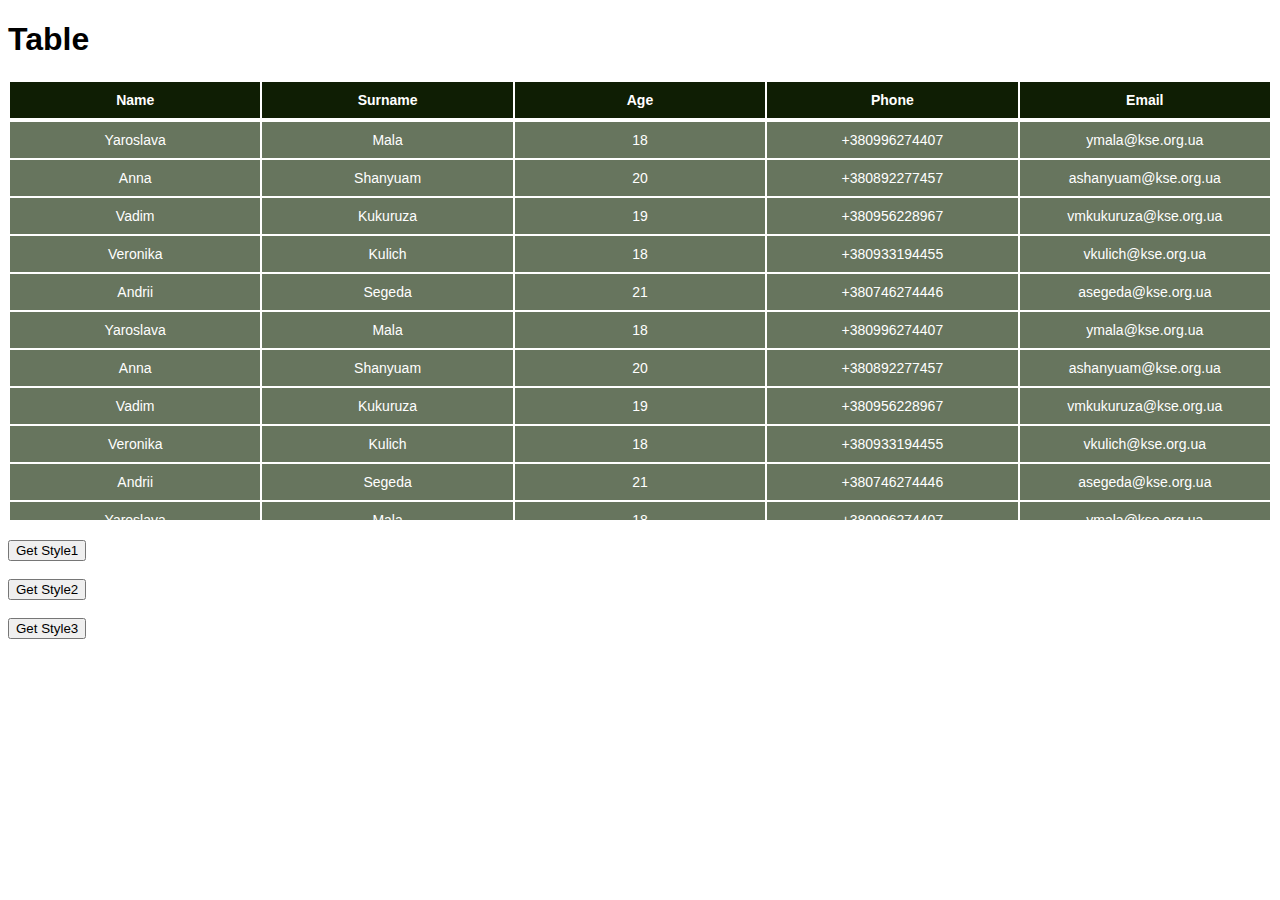
<file: task2/index.html>
<!DOCTYPE html>
<html lang="en">
<head>
    <meta charset="UTF-8">
    <title>Table</title>

    <link rel="stylesheet" href=
        "https://cdnjs.cloudflare.com/ajax/libs/font-awesome/6.2.0/css/all.css"/>
    <link rel="stylesheet" id="styles-id" type="text/css" href="styles/style2.css"/>
</head>

<body>
    
    <h1 style="color: black;">Table</h1>
    <div class="table-scroll">
        <table>
            <thead>
                <tr>
                    <th>Name</th>
                    <th>Surname</th>
                    <th>Age</th>
                    <th>Phone</th>
                    <th>Email</th>
                </tr>
            </thead>
        </table>	
        <div class="content">
            <table>
                <tbody>
                    <tr>
                        <td>Yaroslava</td>
                        <td>Mala</td>
                        <td>18</td>
                        <td>+380996274407</td>
                        <td>ymala@kse.org.ua</td>
                    </tr>
                    <tr>
                        <td>Anna</td>
                        <td>Shanyuam</td>
                        <td>20</td>
                        <td>+380892277457</td>
                        <td>ashanyuam@kse.org.ua</td>
                    </tr>
                    <tr>
                        <td>Vadim</td>
                        <td>Kukuruza</td>
                        <td>19</td>
                        <td>+380956228967</td>
                        <td>vmkukuruza@kse.org.ua</td>
                    </tr>
                    <tr>
                        <td>Veronika</td>
                        <td>Kulich</td>
                        <td>18</td>
                        <td>+380933194455</td>
                        <td>vkulich@kse.org.ua</td>
                    </tr>
                    <tr>
                        <td>Andrii</td>
                        <td>Segeda</td>
                        <td>21</td>
                        <td>+380746274446</td>
                        <td>asegeda@kse.org.ua</td>
                    </tr>
                    <tr>
                        <td>Yaroslava</td>
                        <td>Mala</td>
                        <td>18</td>
                        <td>+380996274407</td>
                        <td>ymala@kse.org.ua</td>
                    </tr>
                    <tr>
                        <td>Anna</td>
                        <td>Shanyuam</td>
                        <td>20</td>
                        <td>+380892277457</td>
                        <td>ashanyuam@kse.org.ua</td>
                    </tr>
                    <tr>
                        <td>Vadim</td>
                        <td>Kukuruza</td>
                        <td>19</td>
                        <td>+380956228967</td>
                        <td>vmkukuruza@kse.org.ua</td>
                    </tr>
                    <tr>
                        <td>Veronika</td>
                        <td>Kulich</td>
                        <td>18</td>
                        <td>+380933194455</td>
                        <td>vkulich@kse.org.ua</td>
                    </tr>
                    <tr>
                        <td>Andrii</td>
                        <td>Segeda</td>
                        <td>21</td>
                        <td>+380746274446</td>
                        <td>asegeda@kse.org.ua</td>
                    </tr>
                    <tr>
                        <td>Yaroslava</td>
                        <td>Mala</td>
                        <td>18</td>
                        <td>+380996274407</td>
                        <td>ymala@kse.org.ua</td>
                    </tr>
                    <tr>
                        <td>Anna</td>
                        <td>Shanyuam</td>
                        <td>20</td>
                        <td>+380892277457</td>
                        <td>ashanyuam@kse.org.ua</td>
                    </tr>
                    <tr>
                        <td>Vadim</td>
                        <td>Kukuruza</td>
                        <td>19</td>
                        <td>+380956228967</td>
                        <td>vmkukuruza@kse.org.ua</td>
                    </tr>
                    <tr>
                        <td>Veronika</td>
                        <td>Kulich</td>
                        <td>18</td>
                        <td>+380933194455</td>
                        <td>vkulich@kse.org.ua</td>
                    </tr>
                    <tr>
                        <td>Andrii</td>
                        <td>Segeda</td>
                        <td>21</td>
                        <td>+380746274446</td>
                        <td>asegeda@kse.org.ua</td>
                    </tr>
                    <tr>
                        <td>Yaroslava</td>
                        <td>Mala</td>
                        <td>18</td>
                        <td>+380996274407</td>
                        <td>ymala@kse.org.ua</td>
                    </tr>
                    <tr>
                        <td>Anna</td>
                        <td>Shanyuam</td>
                        <td>20</td>
                        <td>+380892277457</td>
                        <td>ashanyuam@kse.org.ua</td>
                    </tr>
                    <tr>
                        <td>Vadim</td>
                        <td>Kukuruza</td>
                        <td>19</td>
                        <td>+380956228967</td>
                        <td>vmkukuruza@kse.org.ua</td>
                    </tr>
                    <tr>
                        <td>Veronika</td>
                        <td>Kulich</td>
                        <td>18</td>
                        <td>+380933194455</td>
                        <td>vkulich@kse.org.ua</td>
                    </tr>
                    <tr>
                        <td>Andrii</td>
                        <td>Segeda</td>
                        <td>21</td>
                        <td>+380746274446</td>
                        <td>asegeda@kse.org.ua</td>
                    </tr>
                    <tr>
                        <td>Yaroslava</td>
                        <td>Mala</td>
                        <td>18</td>
                        <td>+380996274407</td>
                        <td>ymala@kse.org.ua</td>
                    </tr>
                    <tr>
                        <td>Anna</td>
                        <td>Shanyuam</td>
                        <td>20</td>
                        <td>+380892277457</td>
                        <td>ashanyuam@kse.org.ua</td>
                    </tr>
                    <tr>
                        <td>Vadim</td>
                        <td>Kukuruza</td>
                        <td>19</td>
                        <td>+380956228967</td>
                        <td>vmkukuruza@kse.org.ua</td>
                    </tr>
                    <tr>
                        <td>Veronika</td>
                        <td>Kulich</td>
                        <td>18</td>
                        <td>+380933194455</td>
                        <td>vkulich@kse.org.ua</td>
                    </tr>
                    <tr>
                        <td>Andrii</td>
                        <td>Segeda</td>
                        <td>21</td>
                        <td>+380746274446</td>
                        <td>asegeda@kse.org.ua</td>
                    </tr>
                    <tr>
                        <td>Yaroslava</td>
                        <td>Mala</td>
                        <td>18</td>
                        <td>+380996274407</td>
                        <td>ymala@kse.org.ua</td>
                    </tr>
                    <tr>
                        <td>Anna</td>
                        <td>Shanyuam</td>
                        <td>20</td>
                        <td>+380892277457</td>
                        <td>ashanyuam@kse.org.ua</td>
                    </tr>
                    <tr>
                        <td>Vadim</td>
                        <td>Kukuruza</td>
                        <td>19</td>
                        <td>+380956228967</td>
                        <td>vmkukuruza@kse.org.ua</td>
                    </tr>
                    <tr>
                        <td>Veronika</td>
                        <td>Kulich</td>
                        <td>18</td>
                        <td>+380933194455</td>
                        <td>vkulich@kse.org.ua</td>
                    </tr>
                    <tr>
                        <td>Andrii</td>
                        <td>Segeda</td>
                        <td>21</td>
                        <td>+380746274446</td>
                        <td>asegeda@kse.org.ua</td>
                    </tr>
                    <tr>
                        <td>Yaroslava</td>
                        <td>Mala</td>
                        <td>18</td>
                        <td>+380996274407</td>
                        <td>ymala@kse.org.ua</td>
                    </tr>
                    <tr>
                        <td>Anna</td>
                        <td>Shanyuam</td>
                        <td>20</td>
                        <td>+380892277457</td>
                        <td>ashanyuam@kse.org.ua</td>
                    </tr>
                    <tr>
                        <td>Vadim</td>
                        <td>Kukuruza</td>
                        <td>19</td>
                        <td>+380956228967</td>
                        <td>vmkukuruza@kse.org.ua</td>
                    </tr>
                    <tr>
                        <td>Veronika</td>
                        <td>Kulich</td>
                        <td>18</td>
                        <td>+380933194455</td>
                        <td>vkulich@kse.org.ua</td>
                    </tr>
                    <tr>
                        <td>Andrii</td>
                        <td>Segeda</td>
                        <td>21</td>
                        <td>+380746274446</td>
                        <td>asegeda@kse.org.ua</td>
                    </tr>
                    <tr>
                        <td>Yaroslava</td>
                        <td>Mala</td>
                        <td>18</td>
                        <td>+380996274407</td>
                        <td>ymala@kse.org.ua</td>
                    </tr>
                    <tr>
                        <td>Anna</td>
                        <td>Shanyuam</td>
                        <td>20</td>
                        <td>+380892277457</td>
                        <td>ashanyuam@kse.org.ua</td>
                    </tr>
                    <tr>
                        <td>Vadim</td>
                        <td>Kukuruza</td>
                        <td>19</td>
                        <td>+380956228967</td>
                        <td>vmkukuruza@kse.org.ua</td>
                    </tr>
                    <tr>
                        <td>Veronika</td>
                        <td>Kulich</td>
                        <td>18</td>
                        <td>+380933194455</td>
                        <td>vkulich@kse.org.ua</td>
                    </tr>
                    <tr>
                        <td>Andrii</td>
                        <td>Segeda</td>
                        <td>21</td>
                        <td>+380746274446</td>
                        <td>asegeda@kse.org.ua</td>
                    </tr>
                    <tr>
                        <td>Yaroslava</td>
                        <td>Mala</td>
                        <td>18</td>
                        <td>+380996274407</td>
                        <td>ymala@kse.org.ua</td>
                    </tr>
                    <tr>
                        <td>Anna</td>
                        <td>Shanyuam</td>
                        <td>20</td>
                        <td>+380892277457</td>
                        <td>ashanyuam@kse.org.ua</td>
                    </tr>
                    <tr>
                        <td>Vadim</td>
                        <td>Kukuruza</td>
                        <td>19</td>
                        <td>+380956228967</td>
                        <td>vmkukuruza@kse.org.ua</td>
                    </tr>
                    <tr>
                        <td>Veronika</td>
                        <td>Kulich</td>
                        <td>18</td>
                        <td>+380933194455</td>
                        <td>vkulich@kse.org.ua</td>
                    </tr>
                    <tr>
                        <td>Andrii</td>
                        <td>Segeda</td>
                        <td>21</td>
                        <td>+380746274446</td>
                        <td>asegeda@kse.org.ua</td>
                    </tr>
                    <tr>
                        <td>Yaroslava</td>
                        <td>Mala</td>
                        <td>18</td>
                        <td>+380996274407</td>
                        <td>ymala@kse.org.ua</td>
                    </tr>
                    <tr>
                        <td>Anna</td>
                        <td>Shanyuam</td>
                        <td>20</td>
                        <td>+380892277457</td>
                        <td>ashanyuam@kse.org.ua</td>
                    </tr>
                    <tr>
                        <td>Vadim</td>
                        <td>Kukuruza</td>
                        <td>19</td>
                        <td>+380956228967</td>
                        <td>vmkukuruza@kse.org.ua</td>
                    </tr>
                    <tr>
                        <td>Veronika</td>
                        <td>Kulich</td>
                        <td>18</td>
                        <td>+380933194455</td>
                        <td>vkulich@kse.org.ua</td>
                    </tr>
                    <tr>
                        <td>Andrii</td>
                        <td>Segeda</td>
                        <td>21</td>
                        <td>+380746274446</td>
                        <td>asegeda@kse.org.ua</td>
                    </tr>
                    <tr>
                        <td>Yaroslava</td>
                        <td>Mala</td>
                        <td>18</td>
                        <td>+380996274407</td>
                        <td>ymala@kse.org.ua</td>
                    </tr>
                    <tr>
                        <td>Anna</td>
                        <td>Shanyuam</td>
                        <td>20</td>
                        <td>+380892277457</td>
                        <td>ashanyuam@kse.org.ua</td>
                    </tr>
                    <tr>
                        <td>Vadim</td>
                        <td>Kukuruza</td>
                        <td>19</td>
                        <td>+380956228967</td>
                        <td>vmkukuruza@kse.org.ua</td>
                    </tr>
                    <tr>
                        <td>Veronika</td>
                        <td>Kulich</td>
                        <td>18</td>
                        <td>+380933194455</td>
                        <td>vkulich@kse.org.ua</td>
                    </tr>
                    <tr>
                        <td>Andrii</td>
                        <td>Segeda</td>
                        <td>21</td>
                        <td>+380746274446</td>
                        <td>asegeda@kse.org.ua</td>
                    </tr>
                    <tr>
                        <td>Yaroslava</td>
                        <td>Mala</td>
                        <td>18</td>
                        <td>+380996274407</td>
                        <td>ymala@kse.org.ua</td>
                    </tr>
                    <tr>
                        <td>Anna</td>
                        <td>Shanyuam</td>
                        <td>20</td>
                        <td>+380892277457</td>
                        <td>ashanyuam@kse.org.ua</td>
                    </tr>
                    <tr>
                        <td>Vadim</td>
                        <td>Kukuruza</td>
                        <td>19</td>
                        <td>+380956228967</td>
                        <td>vmkukuruza@kse.org.ua</td>
                    </tr>
                    <tr>
                        <td>Veronika</td>
                        <td>Kulich</td>
                        <td>18</td>
                        <td>+380933194455</td>
                        <td>vkulich@kse.org.ua</td>
                    </tr>
                    <tr>
                        <td>Andrii</td>
                        <td>Segeda</td>
                        <td>21</td>
                        <td>+380746274446</td>
                        <td>asegeda@kse.org.ua</td>
                    </tr>
                </tbody>
            </table>
        </div>	
    </div>

    <button onclick="updateStylesheetHref('styles/newstyle1.css')">Get Style1</button>
    <br/><br>
    <button onclick="updateStylesheetHref('styles/newstyle2.css')">Get Style2</button>
    <br><br>
    <button onclick="updateStylesheetHref('styles/newstyle3.css')">Get Style3</button>

    <script>
        function updateStylesheetHref(newHref) {
            var stylesheet = document.getElementById('styles-id');
            if (stylesheet) {
                stylesheet.href = newHref;
            } else {
                console.error("Stylesheet not found!");
            }
        }
    </script>
</body>
</html>
</file>
<file: task2/styles/style2.css>
body{
    font-family: Verdana, Geneva, Tahoma, sans-serif;
    color: white;
}

.content {
    align-self: center;
    width: 100%;
	height: 400px;
	overflow-x: auto;
	margin-top: 0px;
	margin-bottom: 20px;
}

table {
	width: 100%;
	table-layout: fixed;
}

th {
	font-weight: bold;
	text-align: center;
	border: none;
	padding: 10px 15px;
	background: #0f1e04;
	font-size: 14px;
}

td {
    background: #67755e;
	text-align: center;
	padding: 10px 15px;
	font-size: 14px;
	vertical-align: top;
}
</file>
